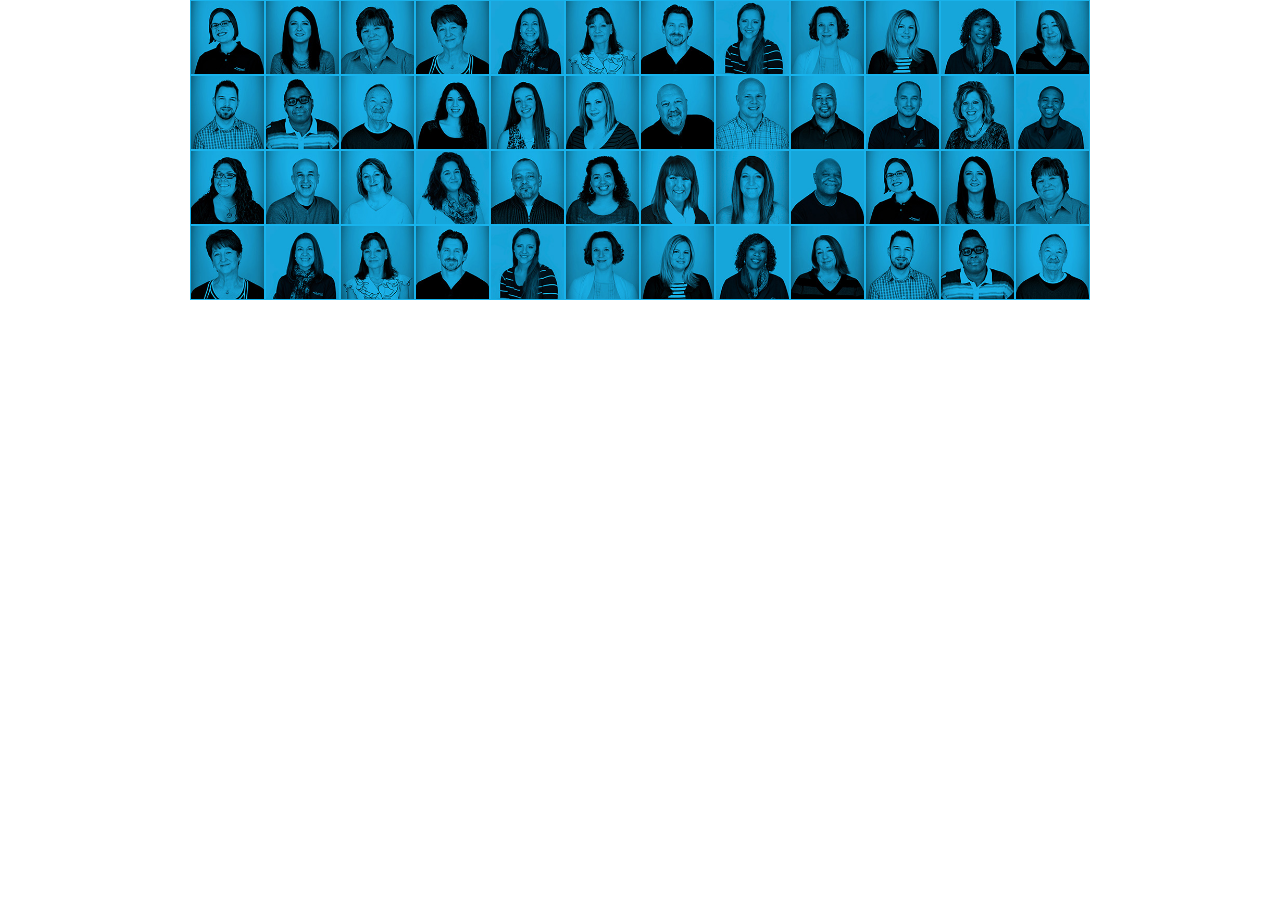
<file: index.html>
<!DOCTYPE html>
<!--[if lt IE 7]>      <html class="no-js lt-ie9 lt-ie8 lt-ie7"> <![endif]-->
<!--[if IE 7]>         <html class="no-js lt-ie9 lt-ie8"> <![endif]-->
<!--[if IE 8]>         <html class="no-js lt-ie9"> <![endif]-->
<!--[if gt IE 8]><!--> <html class="no-js"> <!--<![endif]-->
    <head>
        <meta charset="utf-8">
        <meta http-equiv="X-UA-Compatible" content="IE=edge,chrome=1">
        <title></title>
        <meta name="description" content="">
        <meta name="viewport" content="width=device-width">

        <link rel="stylesheet" href="css/normalize.min.css">
        <link rel="stylesheet" href="css/main.css">

        <!--[if lt IE 9]>
            <script src="js/vendor/html5-3.6-respond-1.1.0.min.js"></script>
        <![endif]-->
    </head>
    <body>
        <!--[if lt IE 7]>
            <p class="chromeframe">You are using an <strong>outdated</strong> browser. Please <a href="http://browsehappy.com/">upgrade your browser</a> or <a href="http://www.google.com/chromeframe/?redirect=true">activate Google Chrome Frame</a> to improve your experience.</p>
        <![endif]-->
<div class="slide-wrap">
    <a href="https://diamondcu.org/thats-younity/">
    <div class="people-slider">
        <img src="img/slide-box.png" alt="">
        <div class="people-wrap">            
            <div class="person-block abby"><img src="img/box.png" alt=""></div>
            <div class="person-block amanda"><img src="img/box.png" alt=""></div>
            <div class="person-block barbra"><img src="img/box.png" alt=""></div>
            <div class="person-block debb"><img src="img/box.png" alt=""></div>
            <div class="person-block chelsea"><img src="img/box.png" alt=""></div>
            <div class="person-block gayle"><img src="img/box.png" alt=""></div>
            <div class="person-block jason"><img src="img/box.png" alt=""></div>
            <div class="person-block kallie"><img src="img/box.png" alt=""></div>
            <div class="person-block jen"><img src="img/box.png" alt=""></div>
            <div class="person-block jillian"><img src="img/box.png" alt=""></div>
            <div class="person-block kelly"><img src="img/box.png" alt=""></div>
            <div class="person-block karen"><img src="img/box.png" alt=""></div>
            <div class="person-block kurt"><img src="img/box.png" alt=""></div>
            <div class="person-block kyle"><img src="img/box.png" alt=""></div>
            <div class="person-block larry"><img src="img/box.png" alt=""></div>
            <div class="person-block mallorie"><img src="img/box.png" alt=""></div>
            <div class="person-block olivia"><img src="img/box.png" alt=""></div>
            <div class="person-block paige"><img src="img/box.png" alt=""></div>
            <div class="person-block paul"><img src="img/box.png" alt=""></div>
            <div class="person-block phil"><img src="img/box.png" alt=""></div>
            <div class="person-block presley"><img src="img/box.png" alt=""></div>
            <div class="person-block matt"><img src="img/box.png" alt=""></div>
            <div class="person-block rachaelL"><img src="img/box.png" alt=""></div>
            <div class="person-block sam"><img src="img/box.png" alt=""></div>
            <div class="person-block rachaelT"><img src="img/box.png" alt=""></div>
            <div class="person-block rob"><img src="img/box.png" alt=""></div>
            <div class="person-block rose"><img src="img/box.png" alt=""></div>
            <div class="person-block stacy"><img src="img/box.png" alt=""></div>
            <div class="person-block scott"><img src="img/box.png" alt=""></div>
            <div class="person-block shamara"><img src="img/box.png" alt=""></div>
            <div class="person-block terri"><img src="img/box.png" alt=""></div>
            <div class="person-block corrin"><img src="img/box.png" alt=""></div>
            <div class="person-block tony"><img src="img/box.png" alt=""></div>

            <div class="person-block abby"><img src="img/box.png" alt=""></div>
            <div class="person-block amanda"><img src="img/box.png" alt=""></div>
            <div class="person-block barbra"><img src="img/box.png" alt=""></div>
            <div class="person-block debb"><img src="img/box.png" alt=""></div>
            <div class="person-block chelsea"><img src="img/box.png" alt=""></div>
            <div class="person-block gayle"><img src="img/box.png" alt=""></div>
            <div class="person-block jason"><img src="img/box.png" alt=""></div>
            <div class="person-block kallie"><img src="img/box.png" alt=""></div>
            <div class="person-block jen"><img src="img/box.png" alt=""></div>
            <div class="person-block jillian"><img src="img/box.png" alt=""></div>
            <div class="person-block kelly"><img src="img/box.png" alt=""></div>
            <div class="person-block karen"><img src="img/box.png" alt=""></div>
            <div class="person-block kurt"><img src="img/box.png" alt=""></div>
            <div class="person-block kyle"><img src="img/box.png" alt=""></div>
            <div class="person-block larry"><img src="img/box.png" alt=""></div>
            <div class="person-block mallorie"><img src="img/box.png" alt=""></div>
            <div class="person-block olivia"><img src="img/box.png" alt=""></div>
            <div class="person-block paige"><img src="img/box.png" alt=""></div>
            <div class="person-block paul"><img src="img/box.png" alt=""></div>
            <div class="person-block phil"><img src="img/box.png" alt=""></div>
            <div class="person-block presley"><img src="img/box.png" alt=""></div>
            <div class="person-block matt"><img src="img/box.png" alt=""></div>
            <div class="person-block rachaelL"><img src="img/box.png" alt=""></div>
            <div class="person-block sam"><img src="img/box.png" alt=""></div>
            <div class="person-block rachaelT"><img src="img/box.png" alt=""></div>
            <div class="person-block rob"><img src="img/box.png" alt=""></div>
            <div class="person-block rose"><img src="img/box.png" alt=""></div>
            <div class="person-block stacy"><img src="img/box.png" alt=""></div>
            <div class="person-block scott"><img src="img/box.png" alt=""></div>
            <div class="person-block shamara"><img src="img/box.png" alt=""></div>
            <div class="person-block terri"><img src="img/box.png" alt=""></div>
            <div class="person-block corrin"><img src="img/box.png" alt=""></div>
            <div class="person-block tony"><img src="img/box.png" alt=""></div>
        </div>
    </div>
    </a>
</div>



        <script src="https://ajax.googleapis.com/ajax/libs/jquery/2.1.3/jquery.min.js"></script>
        <script>window.jQuery || document.write('<script src="bower_components/jquery/dist/jquery.min.js"><\/script>')</script>

        <script src="js/main.js"></script>
    </body>
</html>
</file>
<file: css/main.css>
/*!////////////////////////////////////////////////
// BASE
/////////////////////////////////////////////////*/
@-o-viewport {
  width: device-width; }
@-ms-viewport {
  width: device-width; }
@viewport {
  width: device-width; }
html {
  box-sizing: border-box; }

*, *:before, *:after {
  box-sizing: inherit; }

html,
body,
iframe,
div,
section,
header,
p,
a,
ul,
ol,
li,
article,
footer,
h1,
h2,
h3,
h4 {
  margin: 0;
  padding: 0; }

html,
button,
input,
select,
textarea {
  color: #222; }

body {
  font-size: 1em;
  line-height: 1.4; }

::-moz-selection {
  background: #b3d4fc;
  text-shadow: none; }

::selection {
  background: #b3d4fc;
  text-shadow: none; }

hr {
  display: block;
  height: 1px;
  border: 0;
  border-top: 1px solid #ccc;
  margin: 1em 0;
  padding: 0; }

img {
  vertical-align: middle; }

fieldset {
  border: 0;
  margin: 0;
  padding: 0; }

textarea {
  resize: vertical; }

.chromeframe {
  margin: 0.2em 0;
  background: #ccc;
  color: #000;
  padding: 0.2em 0; }

.rwd-table {
  margin: 1em 0;
  min-width: 300px; }
  .rwd-table tr {
    border-top: 1px solid #ddd;
    border-bottom: 1px solid #ddd; }
  .rwd-table th {
    display: none; }
  .rwd-table td {
    display: block; }
    .rwd-table td:first-child {
      padding-top: .5em; }
    .rwd-table td:last-child {
      padding-bottom: .5em; }
    .rwd-table td:before {
      content: attr(data-th) ": ";
      font-weight: bold;
      width: 6.5em;
      display: inline-block; }
      @media (min-width: 480px) {
        .rwd-table td:before {
          display: none; } }
  .rwd-table th, .rwd-table td {
    text-align: left; }
    @media (min-width: 480px) {
      .rwd-table th, .rwd-table td {
        display: table-cell;
        padding: .25em .5em; }
        .rwd-table th:first-child, .rwd-table td:first-child {
          padding-left: 0; }
        .rwd-table th:last-child, .rwd-table td:last-child {
          padding-right: 0; } }

/*!////////////////////////////////////////////////
// LAYOUT
/////////////////////////////////////////////////*/
.wrap {
  max-width: 1280px;
  width: 92%;
  margin: 0px auto;
  position: relative; }

.row {
  clear: both; }

@media screen and (min-width: 400px) {
  .wrap {
    width: 98%; }

  .grid-1,
  .grid-2,
  .grid-3,
  .grid-4,
  .grid-5,
  .grid-6,
  .grid-half,
  .grid-full,
  .grid-25,
  .grid-unit {
    float: left;
    width: 100%; }
    .grid-1:nth-child(n),
    .grid-2:nth-child(n),
    .grid-3:nth-child(n),
    .grid-4:nth-child(n),
    .grid-5:nth-child(n),
    .grid-6:nth-child(n),
    .grid-half:nth-child(n),
    .grid-full:nth-child(n),
    .grid-25:nth-child(n),
    .grid-unit:nth-child(n) {
      margin-bottom: 1.5151515152%;
      margin-right: 1.5151515152%; }
    .grid-1:nth-of-type(1n),
    .grid-2:nth-of-type(1n),
    .grid-3:nth-of-type(1n),
    .grid-4:nth-of-type(1n),
    .grid-5:nth-of-type(1n),
    .grid-6:nth-of-type(1n),
    .grid-half:nth-of-type(1n),
    .grid-full:nth-of-type(1n),
    .grid-25:nth-of-type(1n),
    .grid-unit:nth-of-type(1n) {
      margin-right: 0; }
    .grid-1:last-child,
    .grid-2:last-child,
    .grid-3:last-child,
    .grid-4:last-child,
    .grid-5:last-child,
    .grid-6:last-child,
    .grid-half:last-child,
    .grid-full:last-child,
    .grid-25:last-child,
    .grid-unit:last-child {
      margin-right: 0; }

  .gallery .grid-unit,
  .grid-half {
    width: 49.2424242424%; }
    .gallery .grid-unit:nth-child(n),
    .grid-half:nth-child(n) {
      margin-bottom: 1.5151515152%;
      margin-right: 1.5151515152%; }
    .gallery .grid-unit:nth-of-type(2n),
    .grid-half:nth-of-type(2n) {
      margin-right: 0; }
    .gallery .grid-unit:last-child,
    .grid-half:last-child {
      margin-right: 0; }

  .grid-flow-opposite {
    float: right; } }
@media screen and (min-width: 640px) {
  .grid-1 {
    width: 15.404040404%; }
    .grid-1:nth-child(n) {
      margin-bottom: 1.5151515152%;
      margin-right: 1.5151515152%; }
    .grid-1:nth-of-type(6n) {
      margin-right: 0; }
    .grid-1:last-child {
      margin-right: 0; }

  .grid-2 {
    width: 32.3232323232%; }
    .grid-2:nth-child(n) {
      margin-bottom: 1.5151515152%;
      margin-right: 1.5151515152%; }
    .grid-2:nth-of-type(3n) {
      margin-right: 0; }
    .grid-2:last-child {
      margin-right: 0; }

  .grid-3,
  .grid-half {
    width: 49.2424242424%; }
    .grid-3:nth-child(n),
    .grid-half:nth-child(n) {
      margin-bottom: 1.5151515152%;
      margin-right: 1.5151515152%; }
    .grid-3:nth-of-type(2n),
    .grid-half:nth-of-type(2n) {
      margin-right: 0; }
    .grid-3:last-child,
    .grid-half:last-child {
      margin-right: 0; }

  .grid-4 {
    width: 66.1616152593%; }
    .grid-4:nth-child(n) {
      margin-bottom: 1.5151515152%;
      margin-right: 1.5151515152%; }
    .grid-4:nth-of-type(1.50000002n) {
      margin-right: 0; }
    .grid-4:last-child {
      margin-right: 0; }

  .grid-5 {
    width: 82.7424240402%; }
    .grid-5:nth-child(n) {
      margin-bottom: 1.5151515152%;
      margin-right: 1.5151515152%; }
    .grid-5:nth-of-type(1.20481928n) {
      margin-right: 0; }
    .grid-5:last-child {
      margin-right: 0; }

  .grid-6,
  .grid-full {
    width: 100%; }
    .grid-6:nth-child(n),
    .grid-full:nth-child(n) {
      margin-bottom: 1.5151515152%;
      margin-right: 1.5151515152%; }
    .grid-6:nth-of-type(1n),
    .grid-full:nth-of-type(1n) {
      margin-right: 0; }
    .grid-6:last-child,
    .grid-full:last-child {
      margin-right: 0; }

  /* If there are no margins */
  .grid-1.no-margin {
    width: 16.6666666667%; }
    .grid-1.no-margin:nth-child(n) {
      margin-bottom: 0;
      margin-right: 0; }
    .grid-1.no-margin:nth-of-type(6n) {
      margin-right: 0; }
    .grid-1.no-margin:last-child {
      margin-right: 0; }

  .grid-2.no-margin {
    width: 33.3333333333%; }
    .grid-2.no-margin:nth-child(n) {
      margin-bottom: 0;
      margin-right: 0; }
    .grid-2.no-margin:nth-of-type(3n) {
      margin-right: 0; }
    .grid-2.no-margin:last-child {
      margin-right: 0; }

  .grid-3.no-margin,
  .grid-half.no-margin {
    width: 50%; }
    .grid-3.no-margin:nth-child(n),
    .grid-half.no-margin:nth-child(n) {
      margin-bottom: 0;
      margin-right: 0; }
    .grid-3.no-margin:nth-of-type(2n),
    .grid-half.no-margin:nth-of-type(2n) {
      margin-right: 0; }
    .grid-3.no-margin:last-child,
    .grid-half.no-margin:last-child {
      margin-right: 0; }

  .grid-4.no-margin {
    width: 66.6666657778%; }
    .grid-4.no-margin:nth-child(n) {
      margin-bottom: 0;
      margin-right: 0; }
    .grid-4.no-margin:nth-of-type(1.50000002n) {
      margin-right: 0; }
    .grid-4.no-margin:last-child {
      margin-right: 0; }

  .grid-5.no-margin {
    width: 82.9999998008%; }
    .grid-5.no-margin:nth-child(n) {
      margin-bottom: 0;
      margin-right: 0; }
    .grid-5.no-margin:nth-of-type(1.20481928n) {
      margin-right: 0; }
    .grid-5.no-margin:last-child {
      margin-right: 0; }

  .grid-6.no-margin,
  .grid-full.no-margin {
    width: 100%; }
    .grid-6.no-margin:nth-child(n),
    .grid-full.no-margin:nth-child(n) {
      margin-bottom: 0;
      margin-right: 0; }
    .grid-6.no-margin:nth-of-type(1n),
    .grid-full.no-margin:nth-of-type(1n) {
      margin-right: 0; }
    .grid-6.no-margin:last-child,
    .grid-full.no-margin:last-child {
      margin-right: 0; }

  .grid-25 {
    width: 23.8636363636%; }
    .grid-25:nth-child(n) {
      margin-bottom: 1.5151515152%;
      margin-right: 1.5151515152%; }
    .grid-25:nth-of-type(4n) {
      margin-right: 0; }
    .grid-25:last-child {
      margin-right: 0; }

  .grid-25.no-margin {
    width: 25%; }
    .grid-25.no-margin:nth-child(n) {
      margin-bottom: 0;
      margin-right: 0; }
    .grid-25.no-margin:nth-of-type(4n) {
      margin-right: 0; }
    .grid-25.no-margin:last-child {
      margin-right: 0; }

  .gallery .grid-unit {
    width: 32.3232323232%; }
    .gallery .grid-unit:nth-child(n) {
      margin-bottom: 1.5151515152%;
      margin-right: 1.5151515152%; }
    .gallery .grid-unit:nth-of-type(3n) {
      margin-right: 0; }
    .gallery .grid-unit:last-child {
      margin-right: 0; }

  .content-pad-right {
    padding-right: 4%;
    /* Use (or don't) as necessary. */ }

  .content-pad-left {
    padding-left: 4%; } }
/*!////////////////////////////////////////////////
// THEME
/////////////////////////////////////////////////*/
/*!////////////////////////////////////////////////
// MODULES
/////////////////////////////////////////////////*/
.slide-wrap {
  width: 100%;
  max-width: 900px;
  margin: 0 auto;
  height: auto;
  overflow: hidden; }

.people-slider {
  position: relative;
  width: 100%;
  max-height: 100%; }
  .people-slider > img {
    width: 100%; }
  .people-slider:after {
    content: '';
    position: absolute;
    bottom: 0;
    width: 100%;
    height: 10px;
    background-color: #ff7900; }

.person-block {
  width: 16.6666667%;
  float: left;
  border: 1.5px solid #18b3ec; }
  .person-block img {
    width: 100%; }
  .person-block:hover {
    background-position: -100% top; }
  @media screen and (min-width: 600px) {
    .person-block {
      width: 12.5%; } }
  @media screen and (min-width: 900px) {
    .person-block {
      width: 8.333333%; } }

.people-wrap {
  position: absolute;
  top: 0; }

.corrin {
  background-image: url("../img/corrin-sprite.jpg");
  background-size: 200%; }

.abby {
  background-image: url("../img/abby-sprite.jpg");
  background-size: 200%; }

.amanda {
  background-image: url("../img/amanda-sprite.jpg");
  background-size: 200%; }

.barbra {
  background-image: url("../img/barbra-sprite.jpg");
  background-size: 200%; }

.debb {
  background-image: url("../img/debb-sprite.jpg");
  background-size: 200%; }

.gayle {
  background-image: url("../img/gayle-sprite.jpg");
  background-size: 200%; }

.jason {
  background-image: url("../img/jason-sprite.jpg");
  background-size: 200%; }

.jen {
  background-image: url("../img/jen-sprite.jpg");
  background-size: 200%; }

.jillian {
  background-image: url("../img/jillian-sprite.jpg");
  background-size: 200%; }

.karen {
  background-image: url("../img/karen-sprite.jpg");
  background-size: 200%; }

.kurt {
  background-image: url("../img/kurt-sprite.jpg");
  background-size: 200%; }

.kyle {
  background-image: url("../img/kyle-sprite.jpg");
  background-size: 200%; }

.larry {
  background-image: url("../img/larry-sprite.jpg");
  background-size: 200%; }

.mallorie {
  background-image: url("../img/mallorie-sprite.jpg");
  background-size: 200%; }

.olivia {
  background-image: url("../img/olivia-sprite.jpg");
  background-size: 200%; }

.paige {
  background-image: url("../img/paige-sprite.jpg");
  background-size: 200%; }

.paul {
  background-image: url("../img/paul-sprite.jpg");
  background-size: 200%; }

.phil {
  background-image: url("../img/phil-sprite.jpg");
  background-size: 200%; }

.presley {
  background-image: url("../img/presley-sprite.jpg");
  background-size: 200%; }

.rachaelL {
  background-image: url("../img/rachaell-sprite.jpg");
  background-size: 200%; }

.rachaelT {
  background-image: url("../img/rachaelt-sprite.jpg");
  background-size: 200%; }

.rob {
  background-image: url("../img/rob-sprite.jpg");
  background-size: 200%; }

.rose {
  background-image: url("../img/rose-sprite.jpg");
  background-size: 200%; }

.scott {
  background-image: url("../img/scott-sprite.jpg");
  background-size: 200%; }

.shamara {
  background-image: url("../img/shamara-sprite.jpg");
  background-size: 200%; }

.terri {
  background-image: url("../img/terri-sprite.jpg");
  background-size: 200%; }

.chelsea {
  background-image: url("../img/chelsea-sprite.jpg");
  background-size: 200%; }

.kallie {
  background-image: url("../img/kallie-sprite.jpg");
  background-size: 200%; }

.kelly {
  background-image: url("../img/kelly-sprite.jpg");
  background-size: 200%; }

.matt {
  background-image: url("../img/matt-sprite.jpg");
  background-size: 200%; }

.sam {
  background-image: url("../img/sam-sprite.jpg");
  background-size: 200%; }

.stacy {
  background-image: url("../img/stacy-sprite.jpg");
  background-size: 200%; }

.tony {
  background-image: url("../img/tony-sprite.jpg");
  background-size: 200%; }

/*!////////////////////////////////////////////////
// STATES
/////////////////////////////////////////////////*/
/*! ==========================================================================
// Media Queries
// =========================================================================*/
/*! ==========================================================================
// Helper classes
// =========================================================================*/
.ir {
  background-color: transparent;
  border: 0;
  overflow: hidden;
  *text-indent: -9999px; }

.ir:before {
  content: "";
  display: block;
  width: 0;
  height: 150%; }

.hidden {
  display: none !important;
  visibility: hidden; }

.visuallyhidden {
  border: 0;
  clip: rect(0 0 0 0);
  height: 1px;
  margin: -1px;
  overflow: hidden;
  padding: 0;
  position: absolute;
  width: 1px; }

.visuallyhidden.focusable:active,
.visuallyhidden.focusable:focus {
  clip: auto;
  height: auto;
  margin: 0;
  overflow: visible;
  position: static;
  width: auto; }

.invisible {
  visibility: hidden; }

/*! Micro Clearfix - http://nicolasgallagher.com/micro-clearfix-hack/
// For best results, use your favorite clearfix here.
// -------------------------------------------------------------- */
.group:before,
.group:after {
  content: "";
  display: table; }

.group:after {
  clear: both; }

.group {
  zoom: 1; }

/*! ==========================================================================
// Print styles
// =========================================================================*/
@media print {
  * {
    background: transparent !important;
    color: #000 !important;
    box-shadow: none !important;
    text-shadow: none !important; }

  a,
  a:visited {
    text-decoration: underline; }

  a[href]:after {
    content: " (" attr(href) ")"; }

  abbr[title]:after {
    content: " (" attr(title) ")"; }

  .ir a:after,
  a[href^="javascript:"]:after,
  a[href^="#"]:after {
    content: ""; }

  pre,
  blockquote {
    border: 1px solid #999;
    page-break-inside: avoid; }

  thead {
    display: table-header-group; }

  tr,
  img {
    page-break-inside: avoid; }

  img {
    max-width: 100% !important; }

  @page {
    margin: 0.5cm; }
  p,
  h2,
  h3 {
    orphans: 3;
    widows: 3; }

  h2,
  h3 {
    page-break-after: avoid; } }
</file>
